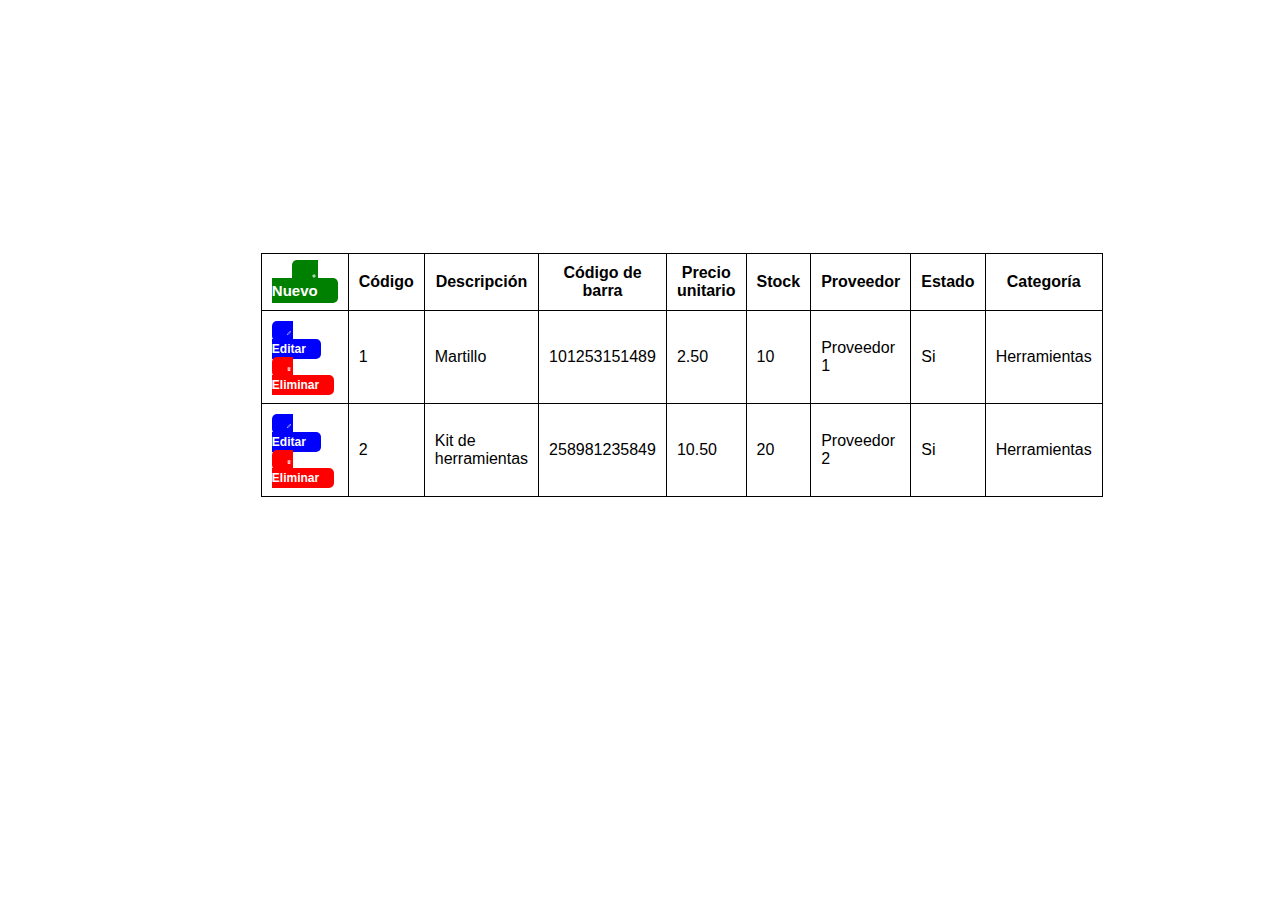
<file: index.html>
<!DOCTYPE html>
<html lang="en">
<head>
    <meta charset="UTF-8">
    <meta name="viewport" content="width=device-width, initial-scale=1.0">
    <link rel="stylesheet" href="./css/estilos.css">
    <title>Document</title>
</head>
<body>
    <main>
        <table>
            <tr>
                <th><a href="producto.html" id="nuevo"><img src="img/anadir.png" alt="lapiz editando">Nuevo</a></th>
                <th>Código</th>
                <th>Descripción</th>
                <th>Código de barra</th>
                <th>Precio <br>unitario</th>
                <th>Stock</th>
                <th>Proveedor</th>
                <th>Estado</th>
                <th>Categoría</th>
            </tr>
            <tr>
                <td><a href="#" id="editar"><img src="img/lapiz.png" alt="lapiz editando">Editar</a><a href="#" id="eliminar"><img src="img/basura.png" alt="lapiz editando">Eliminar</a></td>
                <td>1</td>
                <td>Martillo</td>
                <td>101253151489</td>
                <td>2.50</td>
                <td>10</td>
                <td>Proveedor 1</td>
                <td>Si</td>
                <td>Herramientas</td>
            </tr>
            <tr>
                <td><a href="#" id="editar"><img src="img/lapiz.png" alt="lapiz editando">Editar</a><a href="#" id="eliminar"><img src="img/basura.png" alt="lapiz editando">Eliminar</a></td>
                <td>2</td>
                <td>Kit de herramientas</td>
                <td>258981235849</td>
                <td>10.50</td>
                <td>20</td>
                <td>Proveedor 2</td>
                <td>Si</td>
                <td>Herramientas</td>
            </tr>
        </table>
    </main>
    
</body>
</html>
</file>
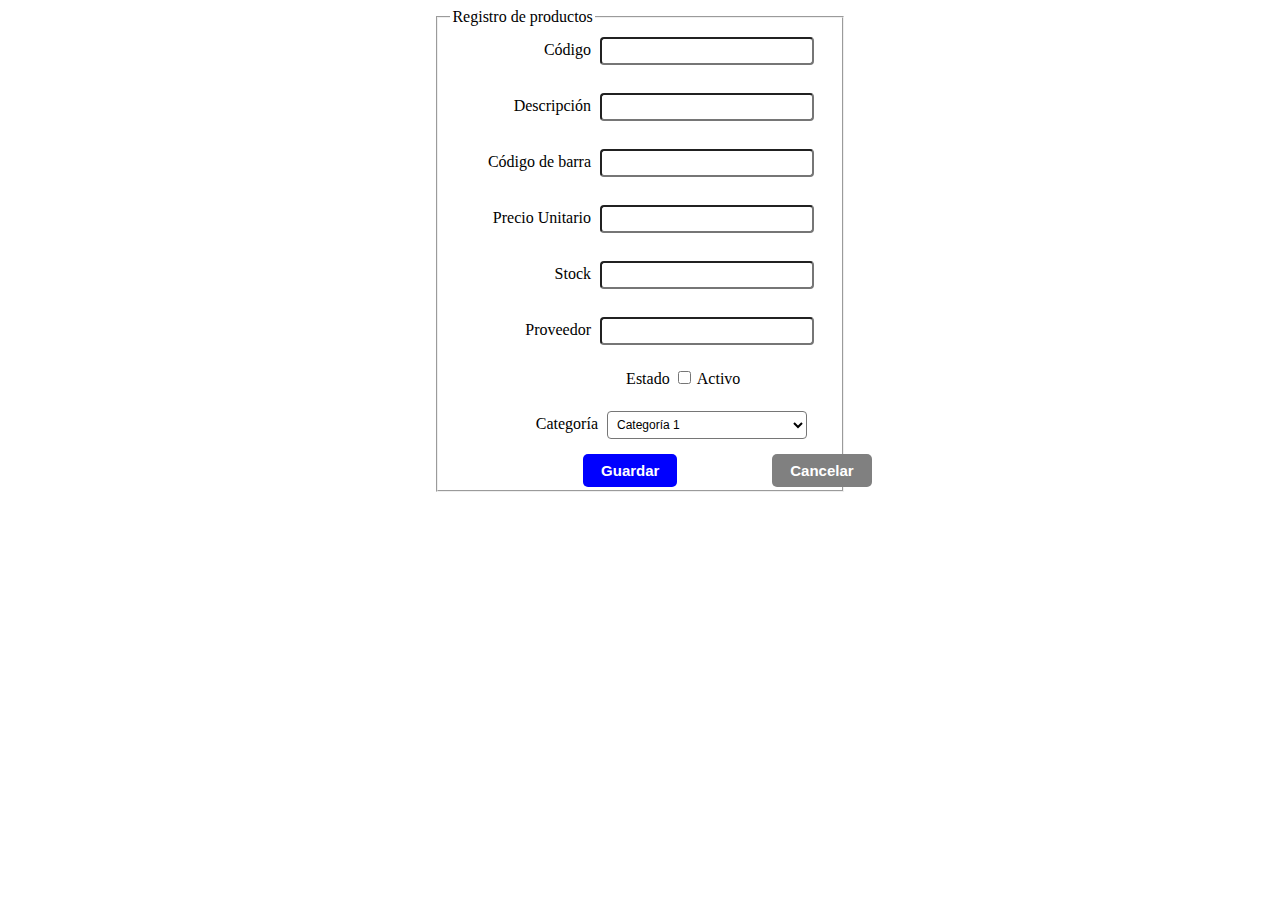
<file: producto.html>
<!DOCTYPE html>
<html lang="en">
<head>
    <meta charset="UTF-8">
    <meta name="viewport" content="width=device-width, initial-scale=1.0">
    <link rel="stylesheet" href="./css/estilos.css">
    <title>Document</title>
</head>
<body>
    <main>
        <center><fieldset>
            <legend>Registro de productos</legend>
                <label>Código</label>
                    <input type="text" name="nombre" id="nombre"><br><br>
                <label>Descripción</label>
                    <input type="text" name="descripcion" id="descripcion"><br><br>
                <label>Código de barra</label>
                    <input type="text" name="codigo" id="codigo"><br><br>
                <label>Precio Unitario</label>
                    <input type="text" name="precio" id="precio"><br><br>
                <label>Stock</label>
                    <input type="text" name="stock" id="stoc"><br><br>
                <label>Proveedor</label>
                    <input type="text" name="proveedor" id="proveedor"><br><br>
                <label>Estado</label>
                    <input type="checkbox" name="estado" id="estado"> Activo<br><br>
                <label>Categoría</label>
                <select name="scategoria" id="scategoria">
                    <option value="Categoría 1">Categoría 1</option>
                    <option value="Categoría 2">Categoría 2</option>
                    <option value="Categoría 3">Categoría 3</option>
                    <option value="Categoría 4">Categoría 4</option>
                </select><br><br>
                <div class="btns">
                    <div class="btn1">
                        <a href="guardar.html" id="guardar" target="_blank">Guardar</a>
                    </div>
                    <div class="btn2">
                        <a href="index.html" id="cancelar">Cancelar</a>
                    </div>
                </div>
        </fieldset>
    </main>
</body>
</html>
</file>
<file: css/estilos.css>
main{
    margin: 0;
    padding: 0;
}
table,th, td{
    border: 1px solid black;
    border-collapse: collapse;
    margin: 20%;
}
th, td{
    padding: 10px;
    font-family: Arial, Helvetica, sans-serif;
}
#nuevo{
    background: green;
    cursor: pointer;
    border: none;
    padding: 6% 20px;
    color: white;
    font-size: 15px;
    font-weight: bold;
    font-family: Arial, Helvetica, sans-serif;
    border-radius: 5px;
    text-decoration: none;
}
#eliminar{
    background: red;
    cursor: pointer;
    border: none;
    padding: 5% 15px;
    color: white;
    font-size: 12px;
    font-weight: bold;
    font-family: Arial, Helvetica, sans-serif;
    border-radius: 5px;
    text-decoration: none;
    margin: 1%;
}
#editar{
    background: blue;
    cursor: pointer;
    border: none;
    padding: 5% 15px;
    color: white;
    font-size: 12px;
    font-weight: bold;
    font-family: Arial, Helvetica, sans-serif;
    border-radius: 5px;
    text-decoration: none;
    margin: 1%;
}
img{
    margin-right: 3%;
    width: 6%;
    height: 3%;
    filter: invert(1);
}
/* estilo producto.html */
label{
    display: inline-block; 
     text-align: right;
      width: 130px;
    }
  input[type=text], select{
      width: 200px; 
      font-family: "Lucida Grande","Lucida Sans Unicode",Tahoma,Sans-Serif;
      padding: 5px;
      font-size: 12px;
      border-radius: 4px;
      background: white;
      margin: 5px;
}
  select{
      width: 200px; 
}
.btns{
    display: flex;
}
.btn1{
    padding-left: 35%;
}
.btn2{
    padding-left: 25%;
}
#guardar{
    background: blue;
    cursor: pointer;
    border: none;
    padding: 8px 18px;
    color: white;
    font-size: 15px;
    font-weight: bold;
    font-family: Arial, Helvetica, sans-serif;
    border-radius: 5px;
    text-decoration: none;
}
#cancelar{
    background: grey;
    cursor: pointer;
    border: none;
    padding: 8px 18px;
    color: white;
    font-size: 15px;
    font-weight: bold;
    font-family: Arial, Helvetica, sans-serif;
    border-radius: 5px;
    text-decoration: none;
}
fieldset{
    width: 30%;
    margin: 2;
    padding: 2;
}
</file>
